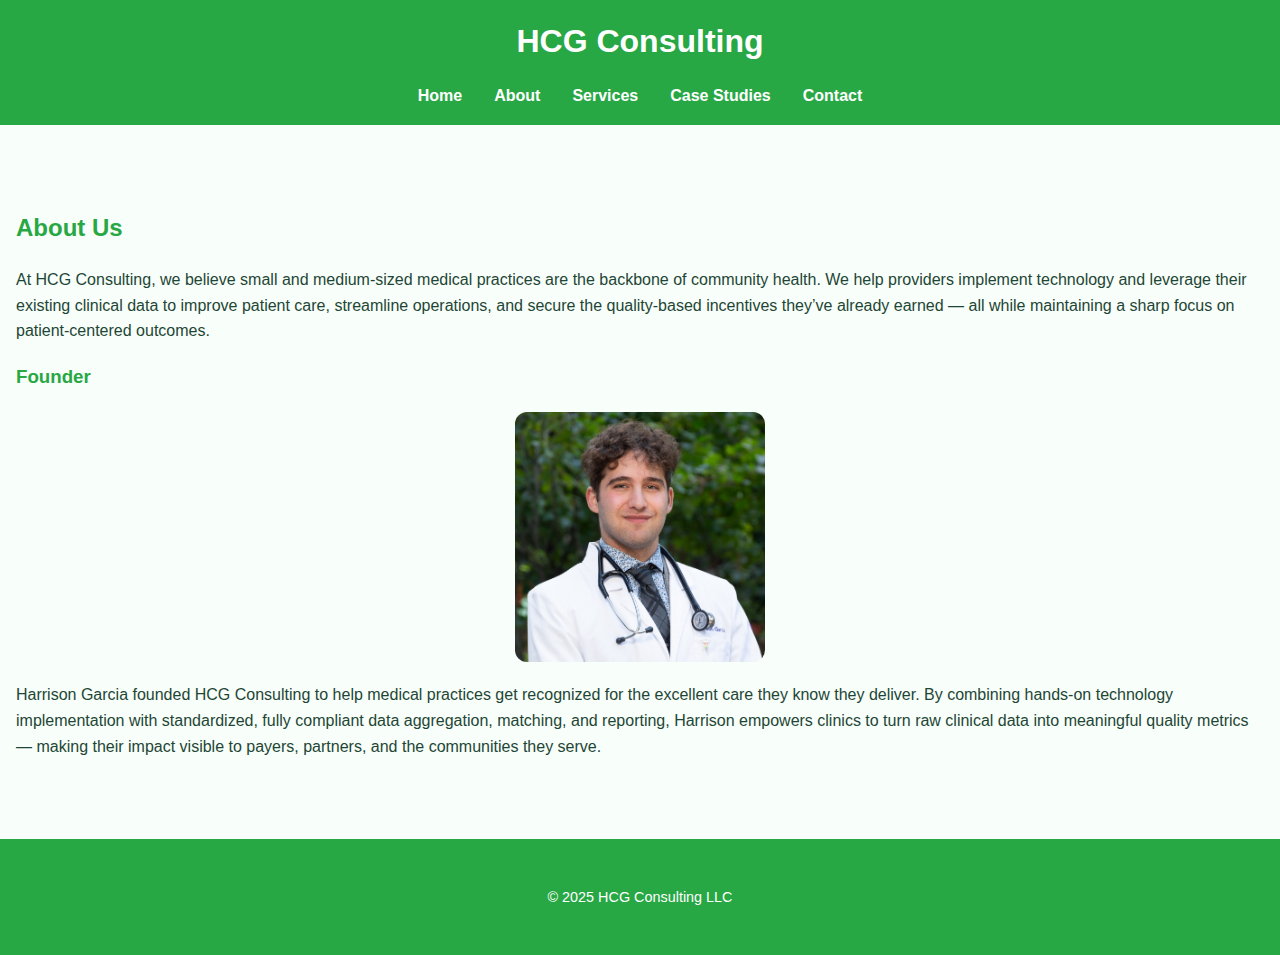
<file: about.html>
<!-- about.html -->
<!DOCTYPE html>
<html lang="en">
<head>
  <meta charset="UTF-8">
  <meta name="viewport" content="width=device-width, initial-scale=1.0">
  <title>About - HCG Consulting</title>
  <link rel="stylesheet" href="/assets/css/style.css">
</head>
<body>
  <header>
    <h1>HCG Consulting</h1>
    <nav>
      <ul>
        <li><a href="index.html">Home</a></li>
        <li><a href="about.html">About</a></li>
        <li><a href="services.html">Services</a></li>
        <li><a href="case-studies.html">Case Studies</a></li>
        <li><a href="contact.html">Contact</a></li>
      </ul>
    </nav>
  </header>
  <main>
    <section class="about">
        <h2>About Us</h2>
        <p>At HCG Consulting, we believe small and medium-sized medical practices are the backbone of community health. We help providers implement technology and leverage their existing clinical data to improve patient care, streamline operations, and secure the quality-based incentives they’ve already earned — all while maintaining a sharp focus on patient-centered outcomes.</p>
      
        <h3>Founder</h3>
        <img src="square.JPG" alt="Photo of Harrison Garcia" style="display: block; margin: 20px auto; max-width: 250px; border-radius: 12px;">
        <p>Harrison Garcia founded HCG Consulting to help medical practices get recognized for the excellent care they know they deliver. By combining hands-on technology implementation with standardized, fully compliant data aggregation, matching, and reporting, Harrison empowers clinics to turn raw clinical data into meaningful quality metrics — making their impact visible to payers, partners, and the communities they serve.</p>
      </section>
      
  </main>
  <footer>
    <p>&copy; 2025 HCG Consulting LLC</p>
  </footer>
</body>
</html>
</file>
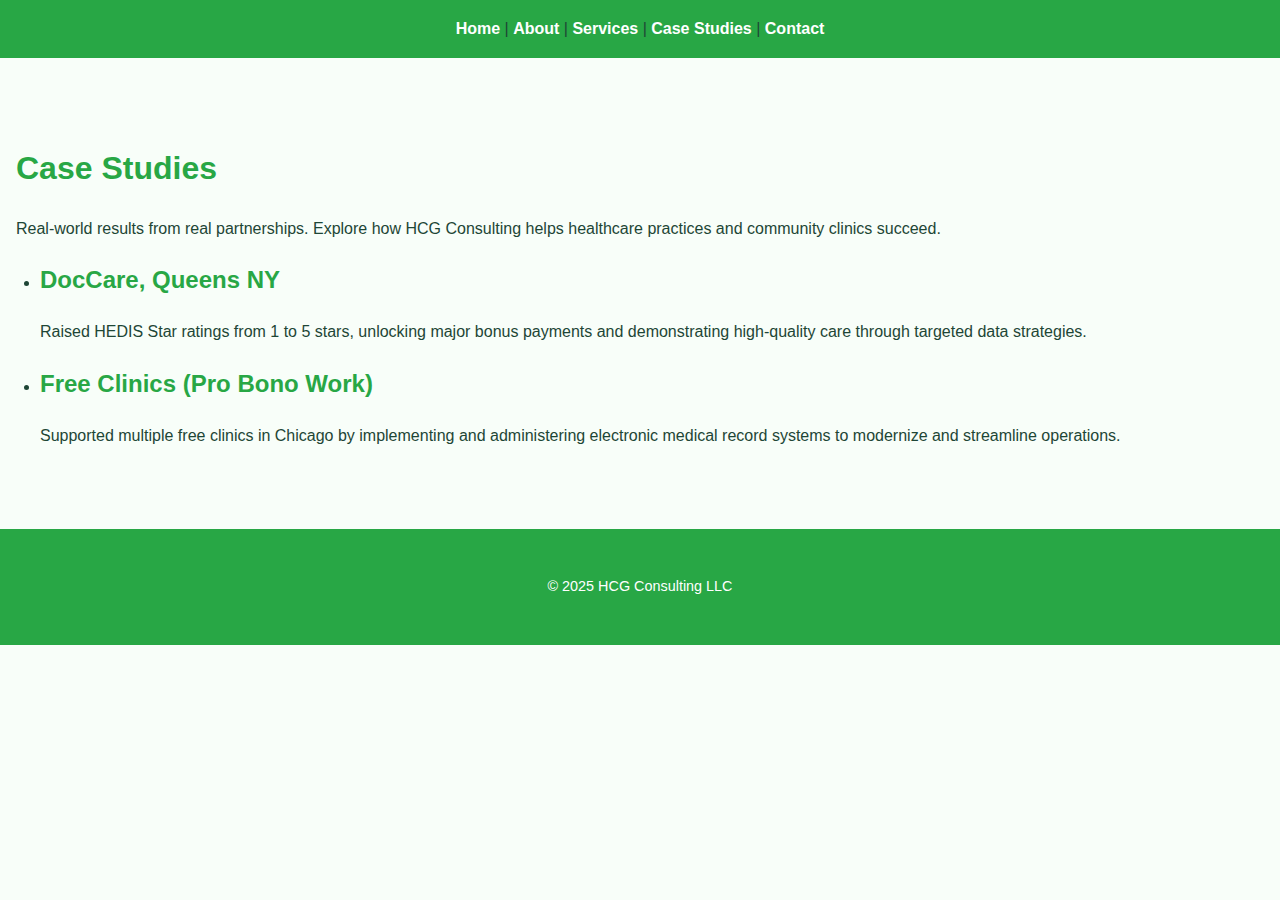
<file: case-studies.html>
<!DOCTYPE html>
<html lang="en">
<head>
    <meta charset="UTF-8">
    <meta name="viewport" content="width=device-width, initial-scale=1.0">
    <title>Case Studies | HCG Consulting</title>
    <link rel="stylesheet" href="assets/css/style.css">
</head>
<body>
    <header>
        <nav>
            <a href="index.html">Home</a> |
            <a href="about.html">About</a> |
            <a href="services.html">Services</a> |
            <a href="case-studies.html">Case Studies</a> |
            <a href="contact.html">Contact</a>
        </nav>
    </header>

    <main>
        <section>
            <h1>Case Studies</h1>
            <p>Real-world results from real partnerships. Explore how HCG Consulting helps healthcare practices and community clinics succeed.</p>

            <ul>
                <li>
                    <h2><a href="doccare.html">DocCare, Queens NY</a></h2>
                    <p>Raised HEDIS Star ratings from 1 to 5 stars, unlocking major bonus payments and demonstrating high-quality care through targeted data strategies.</p>
                </li>
                <li>
                    <h2><a href="free-clinics.html">Free Clinics (Pro Bono Work)</a></h2>
                    <p>Supported multiple free clinics in Chicago by implementing and administering electronic medical record systems to modernize and streamline operations.</p>
                </li>
            </ul>
        </section>
    </main>

    <footer>
        <p>&copy; 2025 HCG Consulting LLC</p>
    </footer>
</body>
</html>
</file>
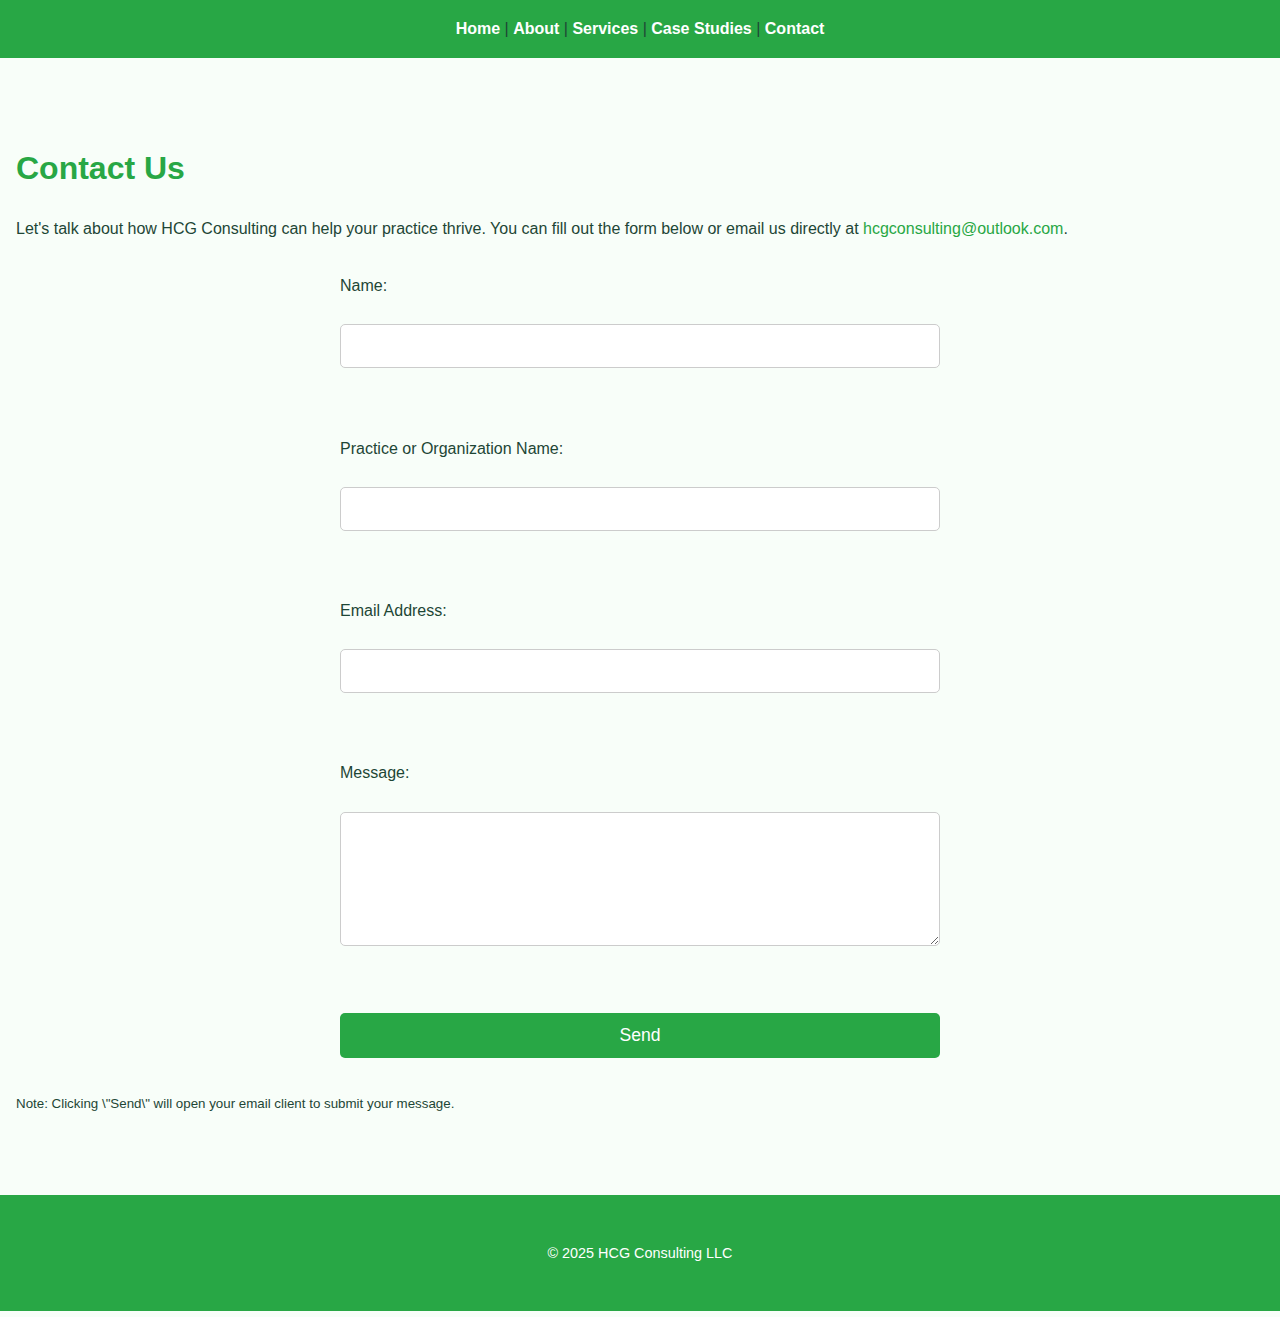
<file: contact.html>
<!DOCTYPE html>
<html lang="en">
<head>
    <meta charset="UTF-8">
    <meta name="viewport" content="width=device-width, initial-scale=1.0">
    <title>Contact | HCG Consulting</title>
    <link rel="stylesheet" href="assets/css/style.css">
</head>
<body>
    <header>
        <nav>
            <a href="index.html">Home</a> |
            <a href="about.html">About</a> |
            <a href="services.html">Services</a> |
            <a href="case-studies.html">Case Studies</a> |
            <a href="contact.html">Contact</a>
        </nav>
    </header>

    <main>
        <section>
            <h1>Contact Us</h1>
            <p>Let's talk about how HCG Consulting can help your practice thrive. You can fill out the form below or email us directly at <a href="mailto:hcgconsulting@outlook.com">hcgconsulting@outlook.com</a>.</p>

            <form action="mailto:hcgconsulting@outlook.com" method="post" enctype="text/plain">
                <label for="name">Name:</label><br>
                <input type="text" id="name" name="name" required><br><br>

                <label for="organization">Practice or Organization Name:</label><br>
                <input type="text" id="organization" name="organization" required><br><br>

                <label for="email">Email Address:</label><br>
                <input type="email" id="email" name="email" required><br><br>

                <label for="message">Message:</label><br>
                <textarea id="message" name="message" rows="6" required></textarea><br><br>

                <button type="submit">Send</button>
            </form>

            <p><small>Note: Clicking \"Send\" will open your email client to submit your message.</small></p>
        </section>
    </main>

    <footer>
        <p>&copy; 2025 HCG Consulting LLC</p>
    </footer>
</body>
</html>
</file>
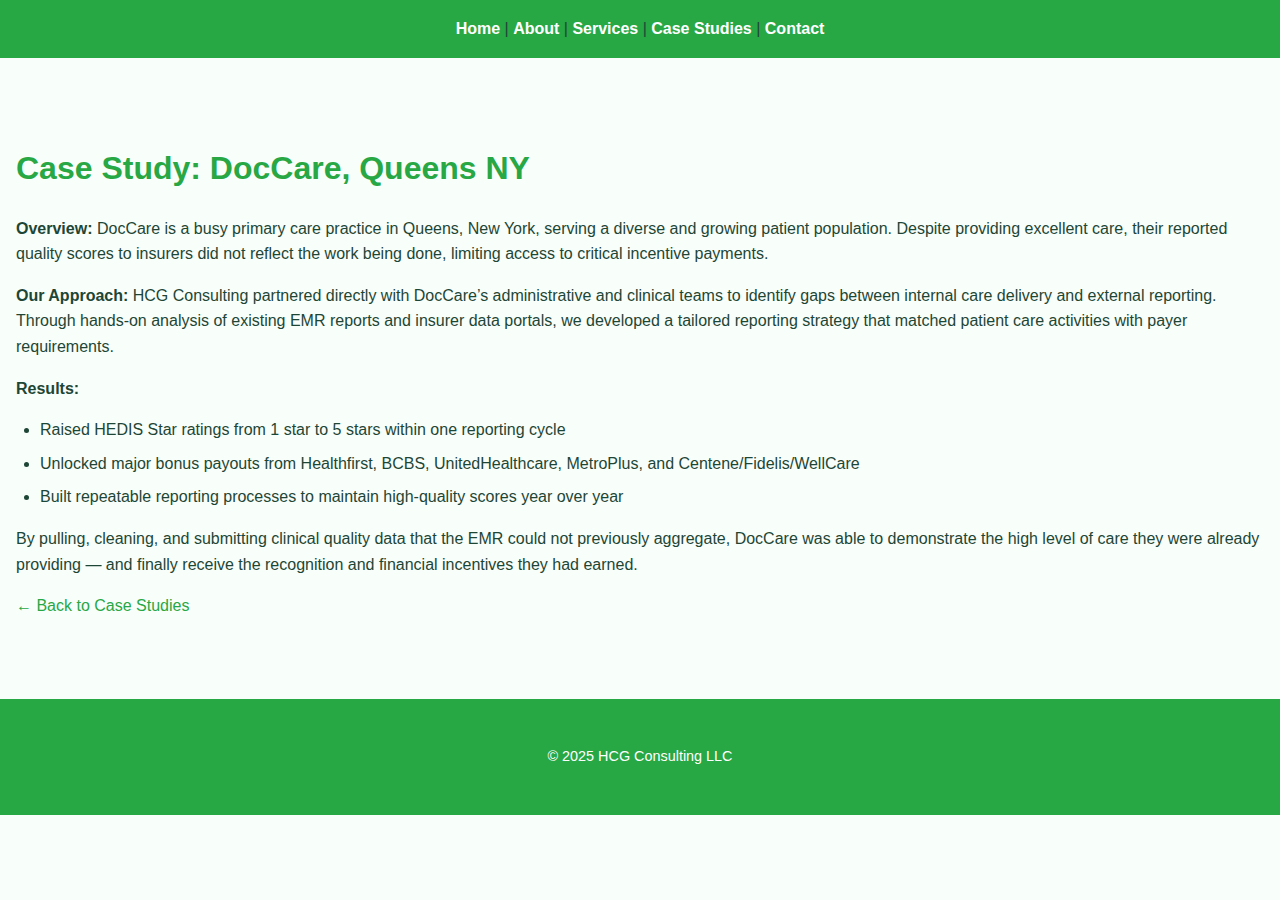
<file: doccare.html>
<!DOCTYPE html>
<html lang="en">
<head>
    <meta charset="UTF-8">
    <meta name="viewport" content="width=device-width, initial-scale=1.0">
    <title>DocCare Case Study | HCG Consulting</title>
    <link rel="stylesheet" href="assets/css/style.css">
</head>
<body>
    <header>
        <nav>
            <a href="index.html">Home</a> |
            <a href="about.html">About</a> |
            <a href="services.html">Services</a> |
            <a href="case-studies.html">Case Studies</a> |
            <a href="contact.html">Contact</a>
        </nav>
    </header>

    <main>
        <section>
            <h1>Case Study: DocCare, Queens NY</h1>
            <p><strong>Overview:</strong>  
            DocCare is a busy primary care practice in Queens, New York, serving a diverse and growing patient population. Despite providing excellent care, their reported quality scores to insurers did not reflect the work being done, limiting access to critical incentive payments.</p>

            <p><strong>Our Approach:</strong>  
            HCG Consulting partnered directly with DocCare’s administrative and clinical teams to identify gaps between internal care delivery and external reporting. Through hands-on analysis of existing EMR reports and insurer data portals, we developed a tailored reporting strategy that matched patient care activities with payer requirements.</p>

            <p><strong>Results:</strong></p>
            <ul>
                <li>Raised HEDIS Star ratings from 1 star to 5 stars within one reporting cycle</li>
                <li>Unlocked major bonus payouts from Healthfirst, BCBS, UnitedHealthcare, MetroPlus, and Centene/Fidelis/WellCare</li>
                <li>Built repeatable reporting processes to maintain high-quality scores year over year</li>
            </ul>

            <p>By pulling, cleaning, and submitting clinical quality data that the EMR could not previously aggregate, DocCare was able to demonstrate the high level of care they were already providing — and finally receive the recognition and financial incentives they had earned.</p>

            <p><a href="case-studies.html">← Back to Case Studies</a></p>
        </section>
    </main>

    <footer>
        <p>&copy; 2025 HCG Consulting LLC</p>
    </footer>
</body>
</html>
</file>
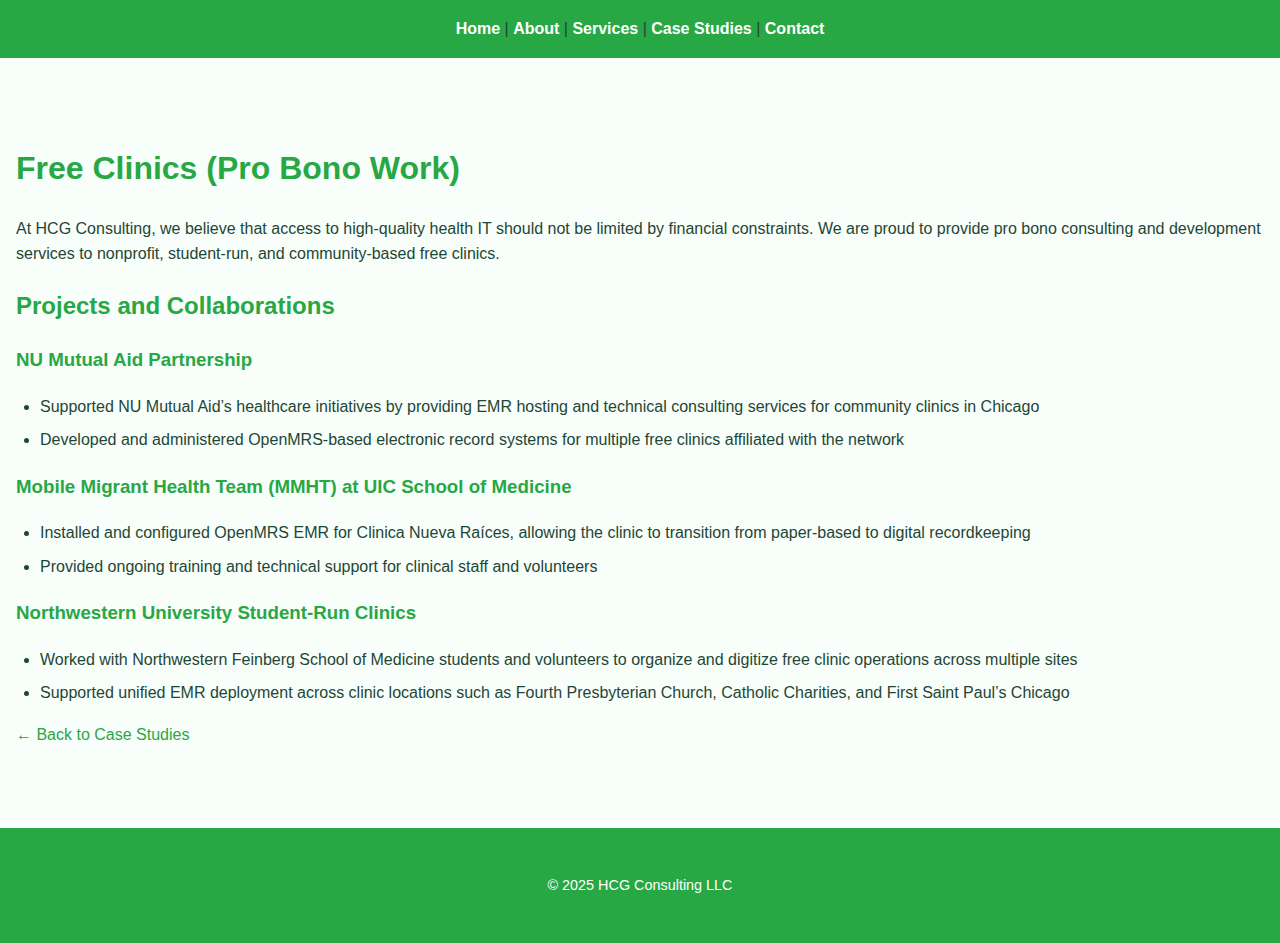
<file: free-clinics.html>
<!DOCTYPE html>
<html lang="en">
<head>
    <meta charset="UTF-8">
    <meta name="viewport" content="width=device-width, initial-scale=1.0">
    <title>Free Clinics (Pro Bono) | HCG Consulting</title>
    <link rel="stylesheet" href="assets/css/style.css">
</head>
<body>
    <header>
        <nav>
            <a href="index.html">Home</a> |
            <a href="about.html">About</a> |
            <a href="services.html">Services</a> |
            <a href="case-studies.html">Case Studies</a> |
            <a href="contact.html">Contact</a>
        </nav>
    </header>

    <main>
        <section>
            <h1>Free Clinics (Pro Bono Work)</h1>
            <p>At HCG Consulting, we believe that access to high-quality health IT should not be limited by financial constraints. We are proud to provide pro bono consulting and development services to nonprofit, student-run, and community-based free clinics.</p>

            <h2>Projects and Collaborations</h2>

            <h3>NU Mutual Aid Partnership</h3>
            <ul>
                <li>Supported NU Mutual Aid’s healthcare initiatives by providing EMR hosting and technical consulting services for community clinics in Chicago</li>
                <li>Developed and administered OpenMRS-based electronic record systems for multiple free clinics affiliated with the network</li>
            </ul>

            <h3>Mobile Migrant Health Team (MMHT) at UIC School of Medicine</h3>
            <ul>
                <li>Installed and configured OpenMRS EMR for Clinica Nueva Raíces, allowing the clinic to transition from paper-based to digital recordkeeping</li>
                <li>Provided ongoing training and technical support for clinical staff and volunteers</li>
            </ul>

            <h3>Northwestern University Student-Run Clinics</h3>
            <ul>
                <li>Worked with Northwestern Feinberg School of Medicine students and volunteers to organize and digitize free clinic operations across multiple sites</li>
                <li>Supported unified EMR deployment across clinic locations such as Fourth Presbyterian Church, Catholic Charities, and First Saint Paul’s Chicago</li>
            </ul>

            <p><a href="case-studies.html">← Back to Case Studies</a></p>
        </section>
    </main>

    <footer>
        <p>&copy; 2025 HCG Consulting LLC</p>
    </footer>
</body>
</html>
</file>
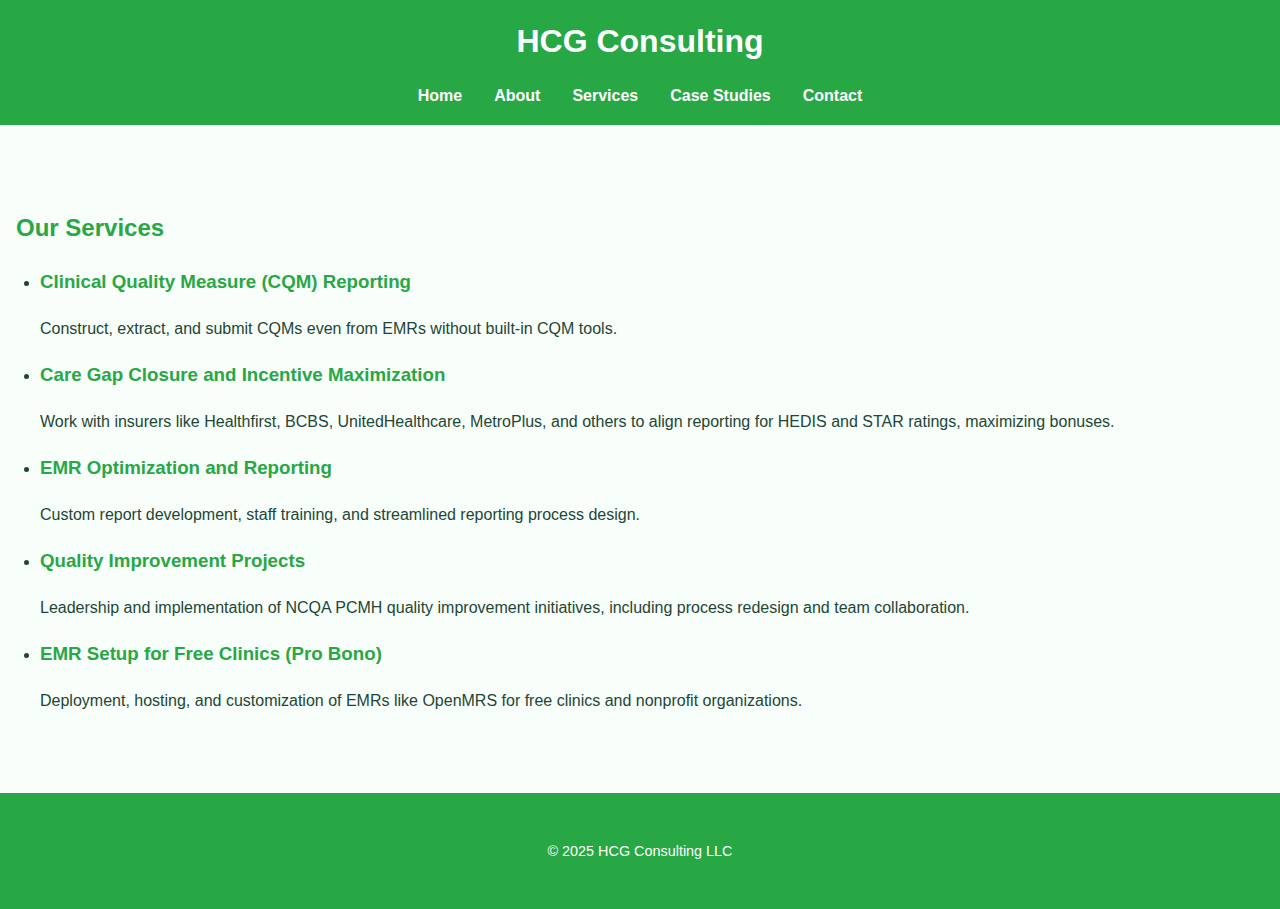
<file: services.html>
<!-- services.html -->
<!DOCTYPE html>
<html lang="en">
<head>
  <meta charset="UTF-8">
  <meta name="viewport" content="width=device-width, initial-scale=1.0">
  <title>Services - HCG Consulting</title>
  <link rel="stylesheet" href="/assets/css/style.css">
</head>
<body>
  <header>
    <h1>HCG Consulting</h1>
    <nav>
      <ul>
        <li><a href="index.html">Home</a></li>
        <li><a href="about.html">About</a></li>
        <li><a href="services.html">Services</a></li>
        <li><a href="case-studies.html">Case Studies</a></li>
        <li><a href="contact.html">Contact</a></li>
      </ul>
    </nav>
  </header>
  <main>
    <section class="services">
      <h2>Our Services</h2>
      <ul>
        <li>
          <h3>Clinical Quality Measure (CQM) Reporting</h3>
          <p>Construct, extract, and submit CQMs even from EMRs without built-in CQM tools.</p>
        </li>
        <li>
          <h3>Care Gap Closure and Incentive Maximization</h3>
          <p>Work with insurers like Healthfirst, BCBS, UnitedHealthcare, MetroPlus, and others to align reporting for HEDIS and STAR ratings, maximizing bonuses.</p>
        </li>
        <li>
          <h3>EMR Optimization and Reporting</h3>
          <p>Custom report development, staff training, and streamlined reporting process design.</p>
        </li>
        <li>
          <h3>Quality Improvement Projects</h3>
          <p>Leadership and implementation of NCQA PCMH quality improvement initiatives, including process redesign and team collaboration.</p>
        </li>
        <li>
          <h3>EMR Setup for Free Clinics (Pro Bono)</h3>
          <p>Deployment, hosting, and customization of EMRs like OpenMRS for free clinics and nonprofit organizations.</p>
        </li>
      </ul>
    </section>
  </main>
  <footer>
    <p>&copy; 2025 HCG Consulting LLC</p>
  </footer>
</body>
</html>
</file>
<file: assets/css/style.css>
/* === GLOBAL STYLES === */
body {
    margin: 0;
    padding: 0;
    font-family: 'Inter', 'Lato', sans-serif;
    background-color: #f8fef9;
    color: #1e4636;
    line-height: 1.6;
  }
  
  a {
    color: #28a745;
    text-decoration: none;
  }
  
  a:hover {
    text-decoration: underline;
  }
  
  /* === HEADER === */
  header {
    background-color: #28a745;
    padding: 1rem 0;
    text-align: center;
  }
  
  header h1 {
    color: white;
    margin: 0;
    font-size: 2rem;
  }
  
  nav ul {
    list-style: none;
    margin: 0;
    padding: 0;
    display: flex;
    justify-content: center;
    flex-wrap: wrap;
    margin-top: 1rem;
  }
  
  nav li {
    margin: 0 1rem;
  }
  
  nav a {
    color: white;
    font-weight: bold;
    font-size: 1rem;
  }
  
  /* === HERO SECTION === */
  .hero {
    text-align: center;
    padding: 4rem 1rem;
    background-color: #e6f9ee;
  }
  
  .hero h2 {
    font-size: 2rem;
    color: #28a745;
    margin-bottom: 1rem;
  }
  
  .hero p {
    max-width: 600px;
    margin: 0 auto 2rem auto;
    font-size: 1.2rem;
  }
  
  .cta-button {
    display: inline-block;
    padding: 0.75rem 1.5rem;
    background-color: #28a745;
    color: white;
    border-radius: 5px;
    font-size: 1.1rem;
    transition: background-color 0.3s;
  }
  
  .cta-button:hover {
    background-color: #1e7b34;
  }
  
  /* === ICON CONNECTION PATH === */
  #connection-path {
    position: relative;
    height: 200px;
    background: #f0f8ff;
    overflow: hidden;
  }
  
  .icon-track {
    display: flex;
    justify-content: space-around;
    align-items: center;
    height: 100%;
    position: relative;
    z-index: 2;
  }
  
  .icon {
    cursor: pointer;
    transition: transform 0.3s;
  }
  
  /* Important: style the <i> tags for icons */
  .icon i {
    font-size: 40px;
    color: #28a745;
  }
  
  .icon:hover {
    transform: scale(1.2);
  }
  
  #path-canvas {
    position: absolute;
    top: 0;
    left: 0;
    width: 100%;
    height: 100%;
    z-index: 1;
  }
  
  /* === MAIN CONTENT SECTIONS === */
  section {
    padding: 4rem 1rem;
  }
  
  h1, h2, h3 {
    color: #28a745;
  }
  
  ul {
    padding-left: 1.5rem;
  }
  
  li {
    margin-bottom: 0.5rem;
  }
  
  /* === FORM STYLES === */
  form {
    max-width: 600px;
    margin: 2rem auto;
    display: flex;
    flex-direction: column;
  }
  
  input, textarea {
    padding: 0.75rem;
    margin-bottom: 1rem;
    border: 1px solid #ccc;
    border-radius: 5px;
    font-size: 1rem;
  }
  
  button {
    padding: 0.75rem;
    background-color: #28a745;
    color: white;
    border: none;
    font-size: 1.1rem;
    border-radius: 5px;
    cursor: pointer;
    transition: background-color 0.3s;
  }
  
  button:hover {
    background-color: #1e7b34;
  }
  
  /* === FOOTER === */
  footer {
    background-color: #28a745;
    text-align: center;
    padding: 2rem 1rem;
    color: white;
    font-size: 0.9rem;
  }
  
  /* === RESPONSIVE DESIGN === */
  @media (max-width: 768px) {
    nav ul {
      flex-direction: column;
      gap: 0.5rem;
    }
  
    .hero h2 {
      font-size: 1.5rem;
    }
  
    .hero p {
      font-size: 1rem;
    }
  
    .icon i {
      font-size: 30px;
    }
  }
</file>
